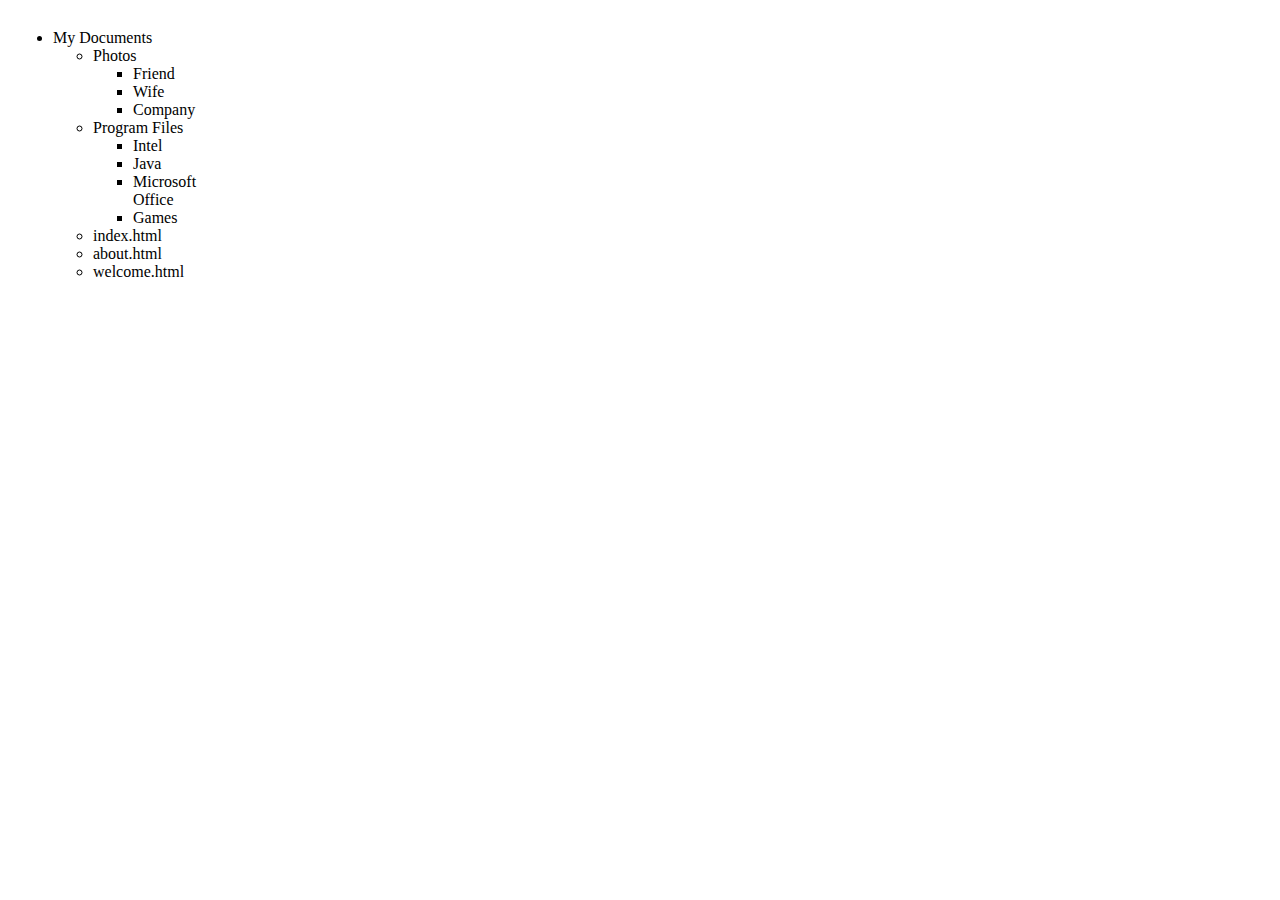
<file: src/main/resources/templates/yauth/index.html>
<!DOCTYPE html>
<html xmlns="http://www.w3.org/1999/xhtml" xmlns:th="http://www.thymeleaf.org" lang="zh-CN">
<head>
    <meta charset="UTF-8"/>
    <title>编辑</title>
    <meta http-equiv="X-UA-Compatible" content="IE=edge"/>
    <meta name="viewport" content="width=device-width, initial-scale=1"/>
    <script th:src="@{/cuy/js/jquery.min.js}" type="text/javascript"></script>
    <!-- 导入editormd类库 -->
    <link th:href="@{/editormd/css/editormd.css}" rel="stylesheet"/>
    <script th:src="@{/editormd/editormd.js}" type="text/javascript"></script>
    <!-- 导入layui类库 -->
    <link th:href="@{/cuy/layui/css/layui.css}" rel="stylesheet"/>
    <script th:src="@{/cuy/layui/layui.all.js}" type="text/javascript"></script>
    <!-- 导入easyui类库 -->
    <link rel="stylesheet" type="text/css" th:href="@{/cuy/jquery-easyui-1.5.5.4/themes/default/easyui.css}"/>
    <link rel="stylesheet" type="text/css" th:href="@{/cuy/jquery-easyui-1.5.5.4/themes/icon.css}"/>
    <script type="text/javascript" th:src="@{/cuy/jquery-easyui-1.5.5.4/jquery.easyui.min.js}"></script>
    <script th:src="@{/cuy/jquery-easyui-1.5.5.4/locale/easyui-lang-zh_CN.js}" type="text/javascript"></script>
    <!-- yedit -->
    <link th:href="@{/cuy/css/yedit.css}" rel="stylesheet"/>
    <script th:src="@{/cuy/js/yedit.js}" rel="stylesheet"></script>
</head>
<body>
<div>
    <div class="easyui-layout" style="width:100%;height:850px">
        <div data-options="region:'west',split:false" style="width:200px">
            <div class="easyui-panel y-border-0" style="padding:5px">
                <ul class="easyui-tree">
                    <li>
                        <span>My Documents</span>
                        <ul>
                            <li data-options="state:'closed'">
                                <span>Photos</span>
                                <ul>
                                    <li>
                                        <span>Friend</span>
                                    </li>
                                    <li>
                                        <span>Wife</span>
                                    </li>
                                    <li>
                                        <span>Company</span>
                                    </li>
                                </ul>
                            </li>
                            <li>
                                <span>Program Files</span>
                                <ul>
                                    <li>Intel</li>
                                    <li>Java</li>
                                    <li>Microsoft Office</li>
                                    <li>Games</li>
                                </ul>
                            </li>
                            <li>index.html</li>
                            <li>about.html</li>
                            <li>welcome.html</li>
                        </ul>
                    </li>
                </ul>
            </div>
        </div>
        <div data-options="region:'center'">
            <div id="y-editormd">
                <textarea id="my-editormd-markdown-doc" name="my-editormd-markdown-doc" style="display:none;"></textarea>
                <!-- 注意：name属性的值-->
                <textarea id="my-editormd-html-code" name="my-editormd-html-code" style="display:none;"></textarea>
            </div>
        </div>
    </div>
</div>
</body>
</html>
</file>
